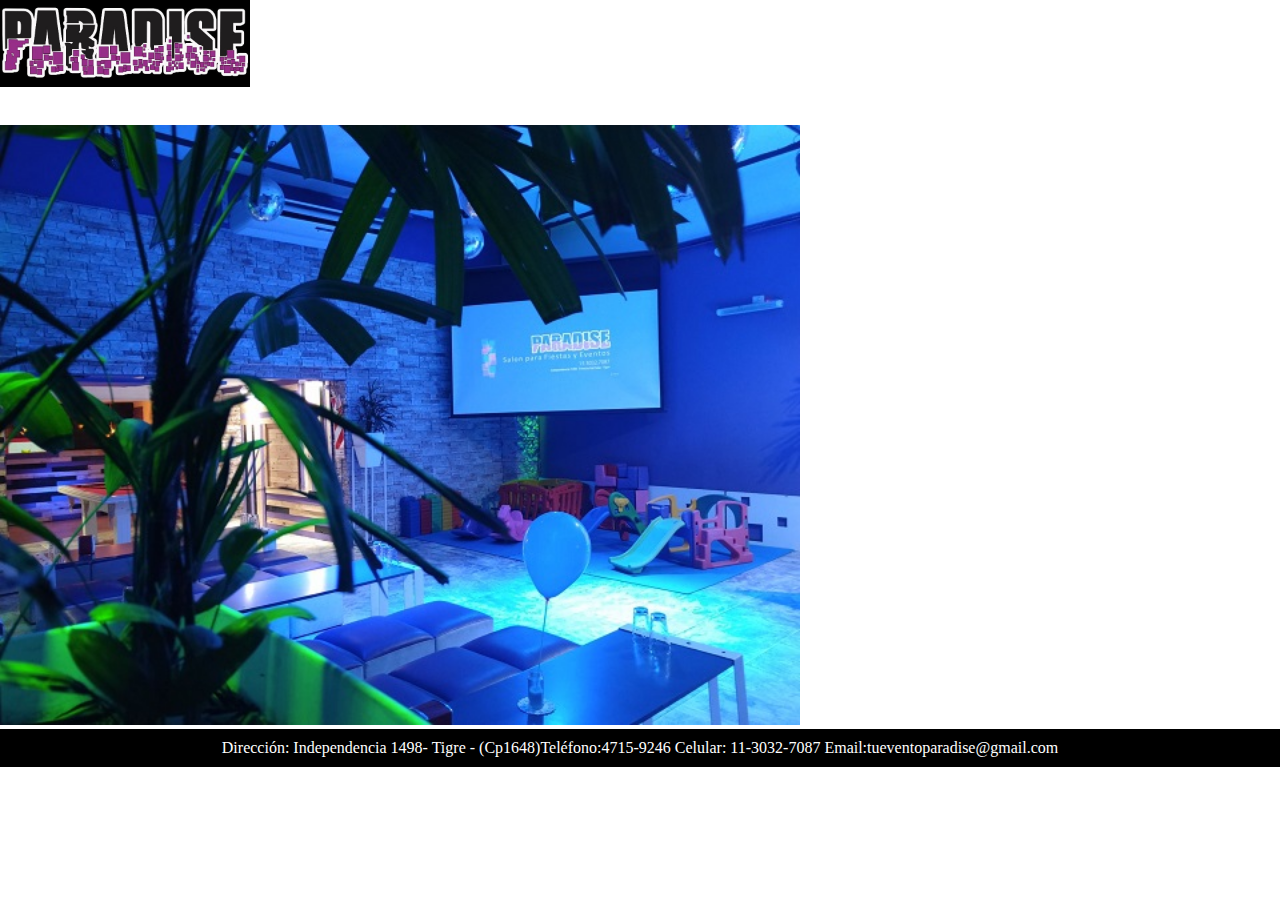
<file: index.html>
<!DOCTYPE html>
<html lang="en">
<head>
    <meta charset="UTF-8">
    <meta http-equiv="X-UA-Compatible" content="IE=edge">
    <meta name="viewport" content="width=device-width, initial-scale=1.0">
    <link href="https://cdn.jsdelivr.net/npm/bootstrap@5.1.3/dist/css/bootstrap.min.css" rel="stylesheet" integrity="sha384-1BmE4kWBq78iYhFldvKuhfTAU6auU8tT94WrHftjDbrCEXSU1oBoqyl2QvZ6jIW3" crossorigin="anonymous">
    <link rel="stylesheet" href="./Css/Style.css">
    <link
    rel="stylesheet"
    href="https://cdnjs.cloudflare.com/ajax/libs/animate.css/4.1.1/animate.min.css"
  />
    <title>Home</title> 

    
    
</head>
<body>
    <div class="contenedor__logo">

        <nav class="navbar navbar-fluid bg-black ">
            <div class="container">
                <a class="navbar-brand" href="#">
                    <img class="animate__animated animate__backInLeft" src="./imagenes/IMG-20211205-WA0006.jpg" alt="logo" width="250" height="auto">
                </a>
                <ul class="contenedor__navegador">
                    <li><a href="./index.html">Home</a></li>
                    <li><a href="./Carpetas/nosotros.html">Nosotros</a></li>
                    <li><a href="./Carpetas/servicios.html">Servicios</a></li>
                    <li><a href="./Carpetas/fotos.html">Fotos</a></li>
                    <li><a href="./Carpetas/contacto.html">Contacto</a></li>
                </ul>
            </div>
        </nav>
        <div class="contenedor__carro ">
            <img src="./imagenes/4.jpg" class="img-fluid col-12" alt="imagen interior">

        </div>
        <footer>
            <div class="contacto__tel">
                <p>Dirección: Independencia 1498- Tigre - (Cp1648)Teléfono:4715-9246 Celular: 11-3032-7087 Email:tueventoparadise@gmail.com</p>
    
            </div>




        </footer>
      
        
    </div>
    





























    
    <script src="https://cdn.jsdelivr.net/npm/bootstrap@5.1.3/dist/js/bootstrap.bundle.min.js" integrity="sha384-ka7Sk0Gln4gmtz2MlQnikT1wXgYsOg+OMhuP+IlRH9sENBO0LRn5q+8nbTov4+1p" crossorigin="anonymous"></script>
    
</body>
</html>
</file>
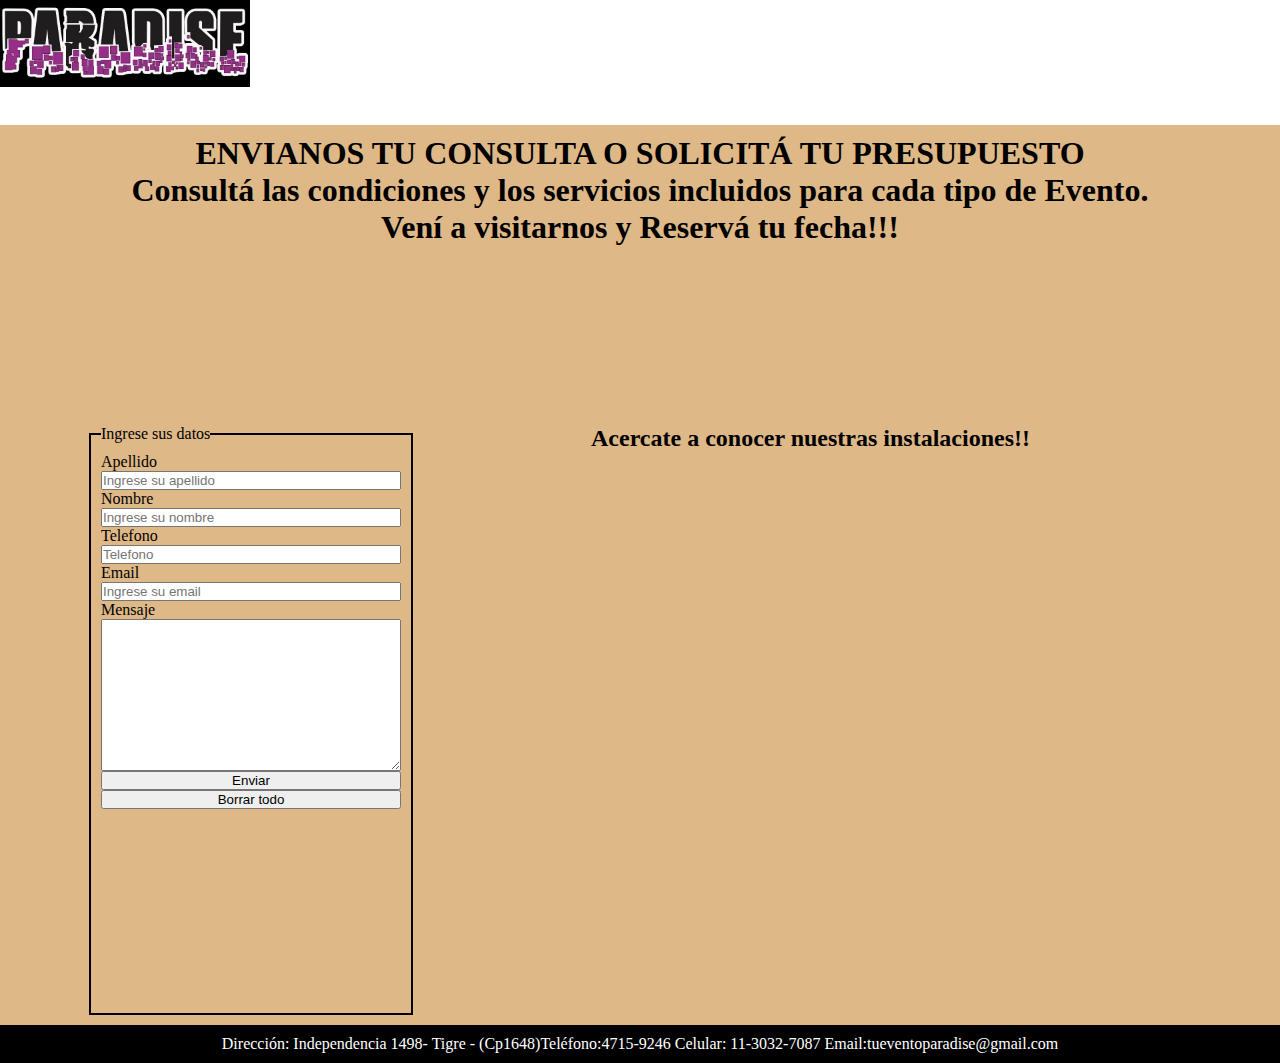
<file: Carpetas/contacto.html>
<!DOCTYPE html>
<html lang="en">
<head>
    <meta charset="UTF-8">
    <meta http-equiv="X-UA-Compatible" content="IE=edge">
    <meta name="viewport" content="width=device-width, initial-scale=1.0">
    <link href="https://cdn.jsdelivr.net/npm/bootstrap@5.1.3/dist/css/bootstrap.min.css" rel="stylesheet" integrity="sha384-1BmE4kWBq78iYhFldvKuhfTAU6auU8tT94WrHftjDbrCEXSU1oBoqyl2QvZ6jIW3" crossorigin="anonymous">
    <link rel="stylesheet" href="../Css/Style.css">
    <link
    rel="stylesheet"
    href="https://cdnjs.cloudflare.com/ajax/libs/animate.css/4.1.1/animate.min.css"
  />
    <title>Contacto</title>
</head>
<body>
    <div class="contenedor__logo">

        <nav class="navbar navbar-fluid bg-black ">
            <div class="container">
                <a class="navbar-brand" href="#">
                    <img class="animate__animated animate__backInLeft" src="../imagenes/IMG-20211205-WA0006.jpg" alt="logo" width="250" height="auto">
                </a>
                <ul class="contenedor__navegador">
                    <li><a href="../index.html">Home</a></li>
                    <li><a href="./nosotros.html">Nosotros</a></li>
                    <li><a href="./servicios.html">Servicios</a></li>
                    <li><a href="./fotos.html">Fotos</a></li>
                    <li><a href="./contacto.html">Contacto</a></li>
                </ul>
            </div>
        </nav>
        <div class="contacto__formulario">
            <div class="contacto__tex">
                <h1>ENVIANOS TU CONSULTA O SOLICITÁ TU PRESUPUESTO<h1>
                <p>Consultá las condiciones y los servicios incluidos para cada tipo de Evento.</p>  
                Vení a visitarnos y Reservá tu fecha!!!
            </div>
           
           
        </div>
        <div class="contenedor__formu">
            <fieldset class="contacto__datos">
                <legend>Ingrese sus datos</legend>
                <form action="method ="get enctype="text/plain">
                <label for="surname">Apellido</label>
                <input type="text" id="surname" placeholder="Ingrese su apellido" required>
                <label for="name">Nombre</label>
                <input type="text" id="name" placeholder="Ingrese su nombre" required>
                <label for="tel">Telefono</label>
                <input type="text" id="tel" placeholder="Telefono" required>
                <label for="mail">Email</label>
                <input type="text" id="mail" placeholder="Ingrese su email" required>
                <label for="mensaje">Mensaje</label>
                <textarea name="mensaje" id="mensaje" cols="30" rows="10"></textarea>
                <input type="submit" value="Enviar">
                <input type="reset" value="Borrar todo"></form>
            </fieldset>
            <div>
                <h2>Acercate a conocer nuestras instalaciones!!</h2>
                <iframe src="https://www.google.com/maps/embed?pb=!1m18!1m12!1m3!1d3290.0516921225367!2d-58.60753448481794!3d-34.450835680499445!2m3!1f0!2f0!3f0!3m2!1i1024!2i768!4f13.1!3m3!1m2!1s0x95bca4fca3f857ed%3A0xdff193aef7a0bb33!2sParadise!5e0!3m2!1ses-419!2sar!4v1642370275063!5m2!1ses-419!2sar" width="600" height="450" style="border:0;" allowfullscreen="" loading="lazy"></iframe>
            </div>

        </div>
        <footer>
            <div class="contacto__tel">
                <p>Dirección: Independencia 1498- Tigre - (Cp1648)Teléfono:4715-9246 Celular: 11-3032-7087 Email:tueventoparadise@gmail.com</p>
    
            </div>
        </footer>
    </div>






    
</body>
</html>
</file>
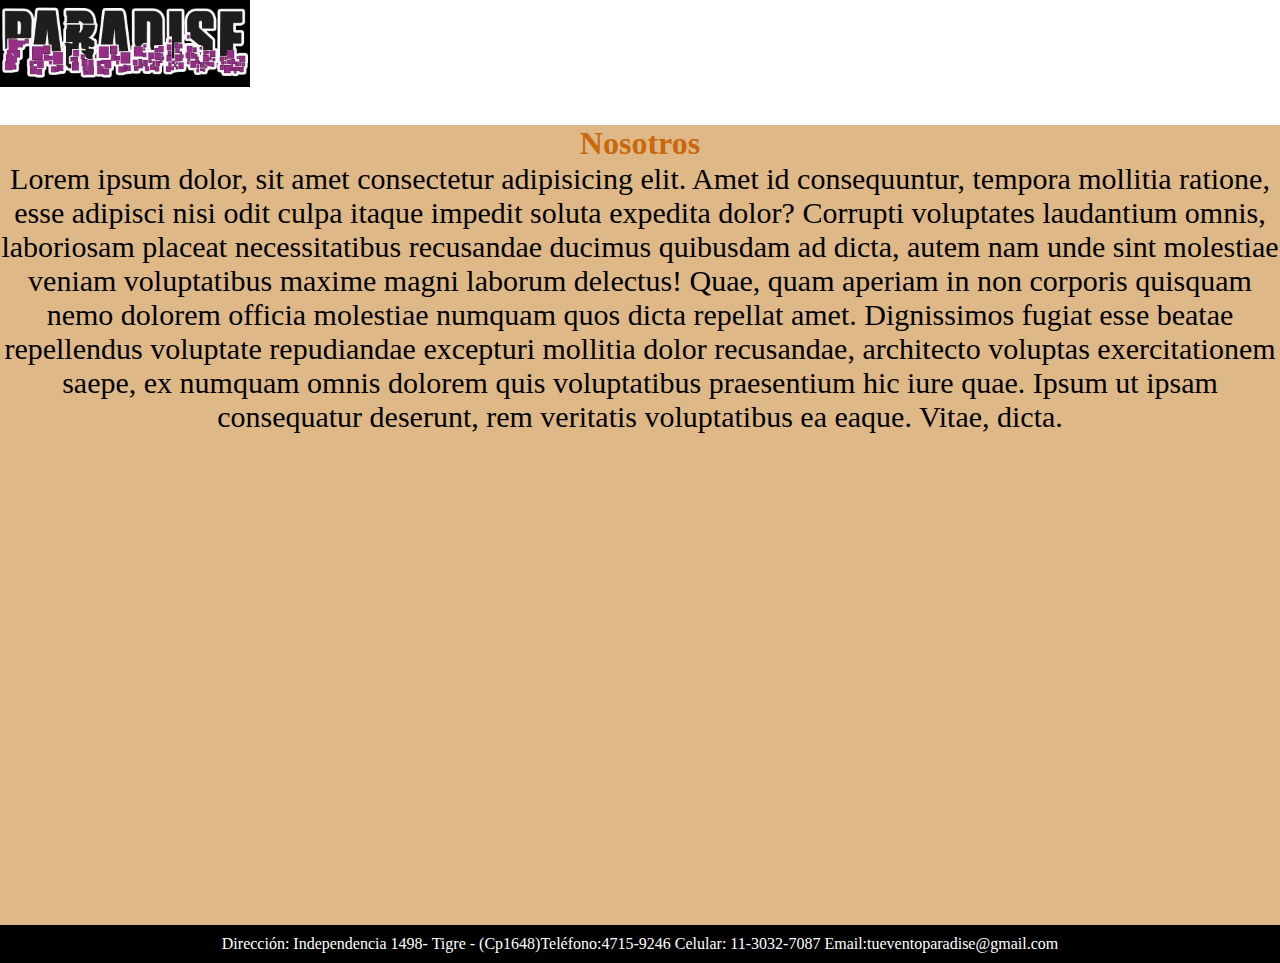
<file: Carpetas/nosotros.html>
<!DOCTYPE html>
<html lang="en">
<head>
    <meta charset="UTF-8">
    <meta http-equiv="X-UA-Compatible" content="IE=edge">
    <meta name="viewport" content="width=device-width, initial-scale=1.0">
    <link href="https://cdn.jsdelivr.net/npm/bootstrap@5.1.3/dist/css/bootstrap.min.css" rel="stylesheet" integrity="sha384-1BmE4kWBq78iYhFldvKuhfTAU6auU8tT94WrHftjDbrCEXSU1oBoqyl2QvZ6jIW3" crossorigin="anonymous">
    <link rel="stylesheet" href="../Css/Style.css">
    <link
    rel="stylesheet"
    href="https://cdnjs.cloudflare.com/ajax/libs/animate.css/4.1.1/animate.min.css"
  /><title>Nosotros</title>
</head>
<body>
    <div class="contenedor__logo">

        <nav class="navbar navbar-fluid bg-black ">
            <div class="container">
                <a class="navbar-brand" href="#">
                    <img class="animate__animated animate__backInLeft" src="../imagenes/IMG-20211205-WA0006.jpg" alt="" width="250" height="auto">
                </a>
                <ul class="contenedor__navegador">
                    <li><a href="../index.html">Home</a></li>
                    <li><a href="./nosotros.html">Nosotros</a></li>
                    <li><a href="./servicios.html">Servicios</a></li>
                    <li><a href="./fotos.html">Fotos</a></li>
                    <li><a href="./contacto.html">Contacto</a></li>
                </ul>
            </div>
        </nav>
    </div>
    <main>
        <div class="contenedor__nosotros">
            <h1>Nosotros</h1>
            <p class="nosotros__texto animate__animated animate__zoomIn">Lorem ipsum dolor, sit amet consectetur adipisicing elit. Amet id consequuntur, tempora mollitia ratione, esse adipisci nisi odit culpa itaque impedit soluta expedita dolor? Corrupti voluptates laudantium omnis, laboriosam placeat necessitatibus recusandae ducimus quibusdam ad dicta, autem nam unde sint molestiae veniam voluptatibus maxime magni laborum delectus! Quae, quam aperiam in non corporis quisquam nemo dolorem officia molestiae numquam quos dicta repellat amet. Dignissimos fugiat esse beatae repellendus voluptate repudiandae excepturi mollitia dolor recusandae, architecto voluptas exercitationem saepe, ex numquam omnis dolorem quis voluptatibus praesentium hic iure quae. Ipsum ut ipsam consequatur deserunt, rem veritatis voluptatibus ea eaque. Vitae, dicta.</p>
        </div>
    </main>
    <footer>
        <div class="contacto__tel">
            <p>Dirección: Independencia 1498- Tigre - (Cp1648)Teléfono:4715-9246 Celular: 11-3032-7087 Email:tueventoparadise@gmail.com</p>

        </div>




    </footer>
    
</body>
</html>
</file>
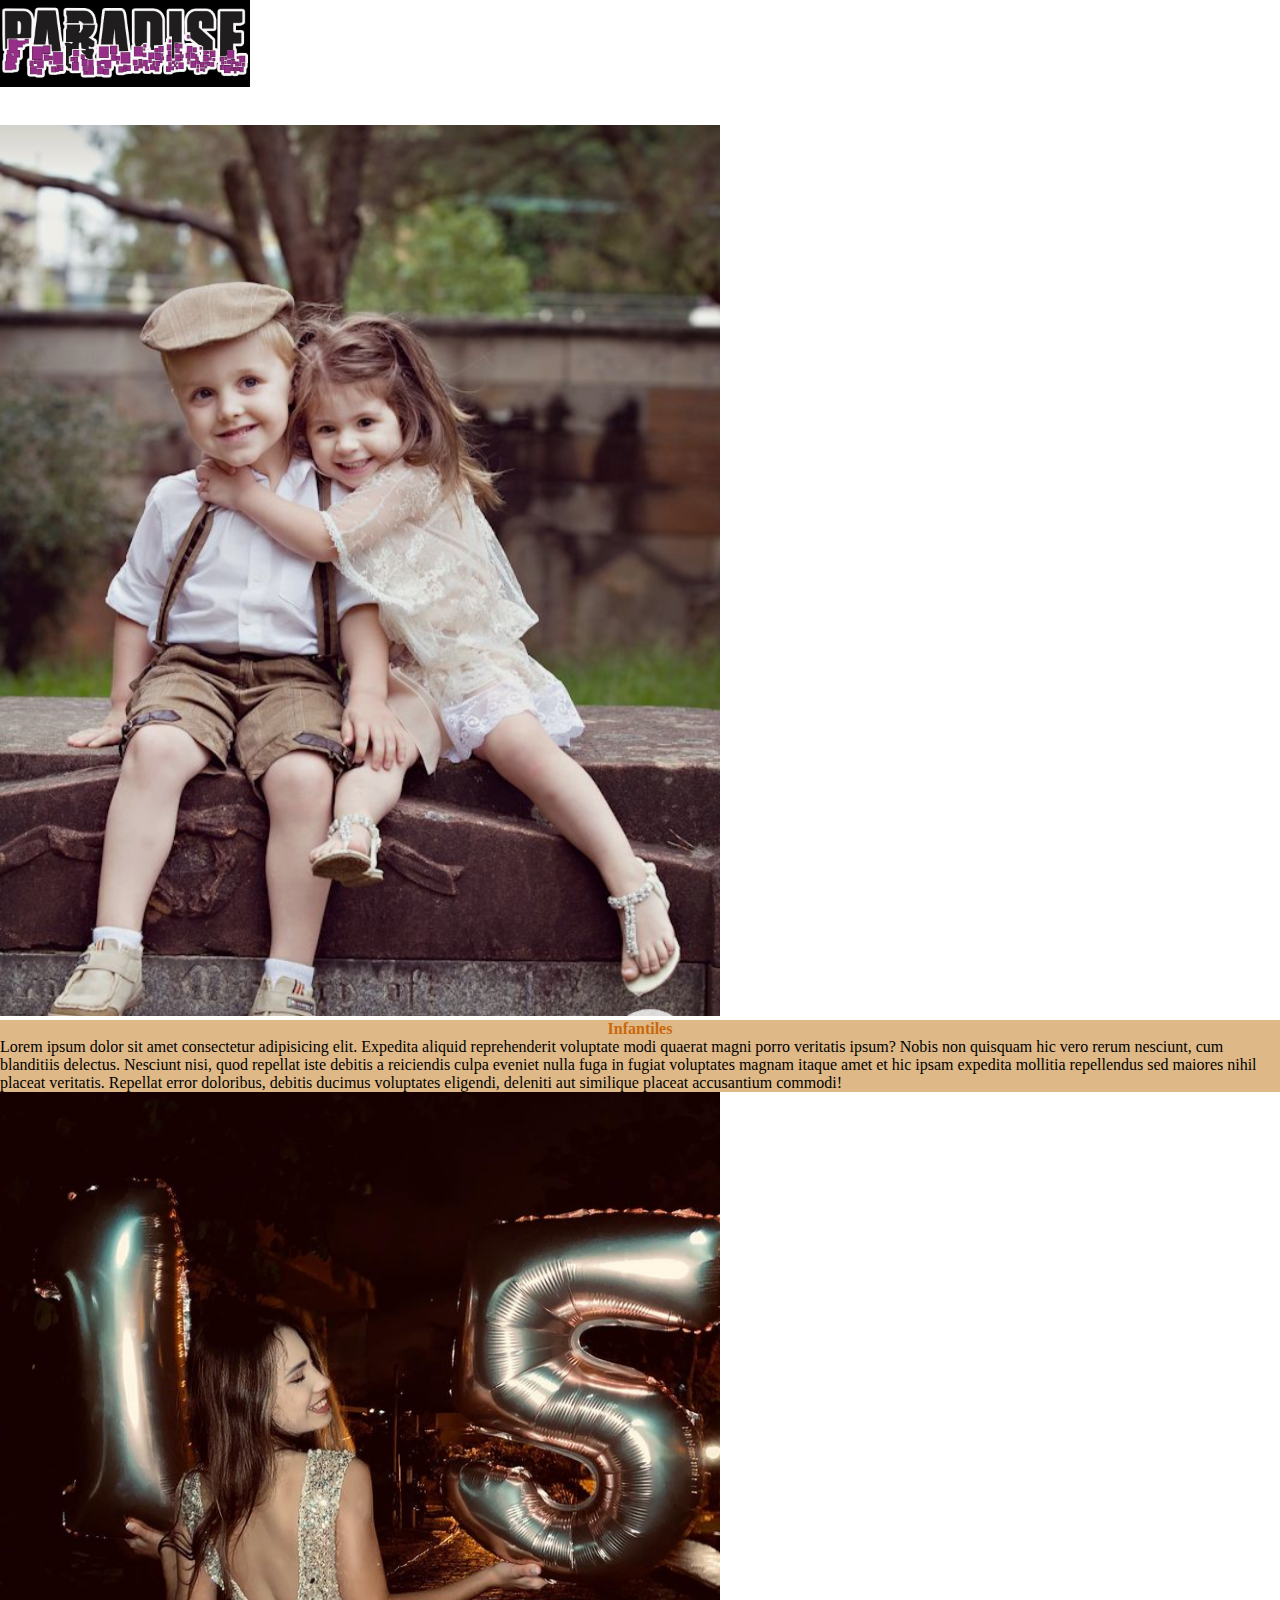
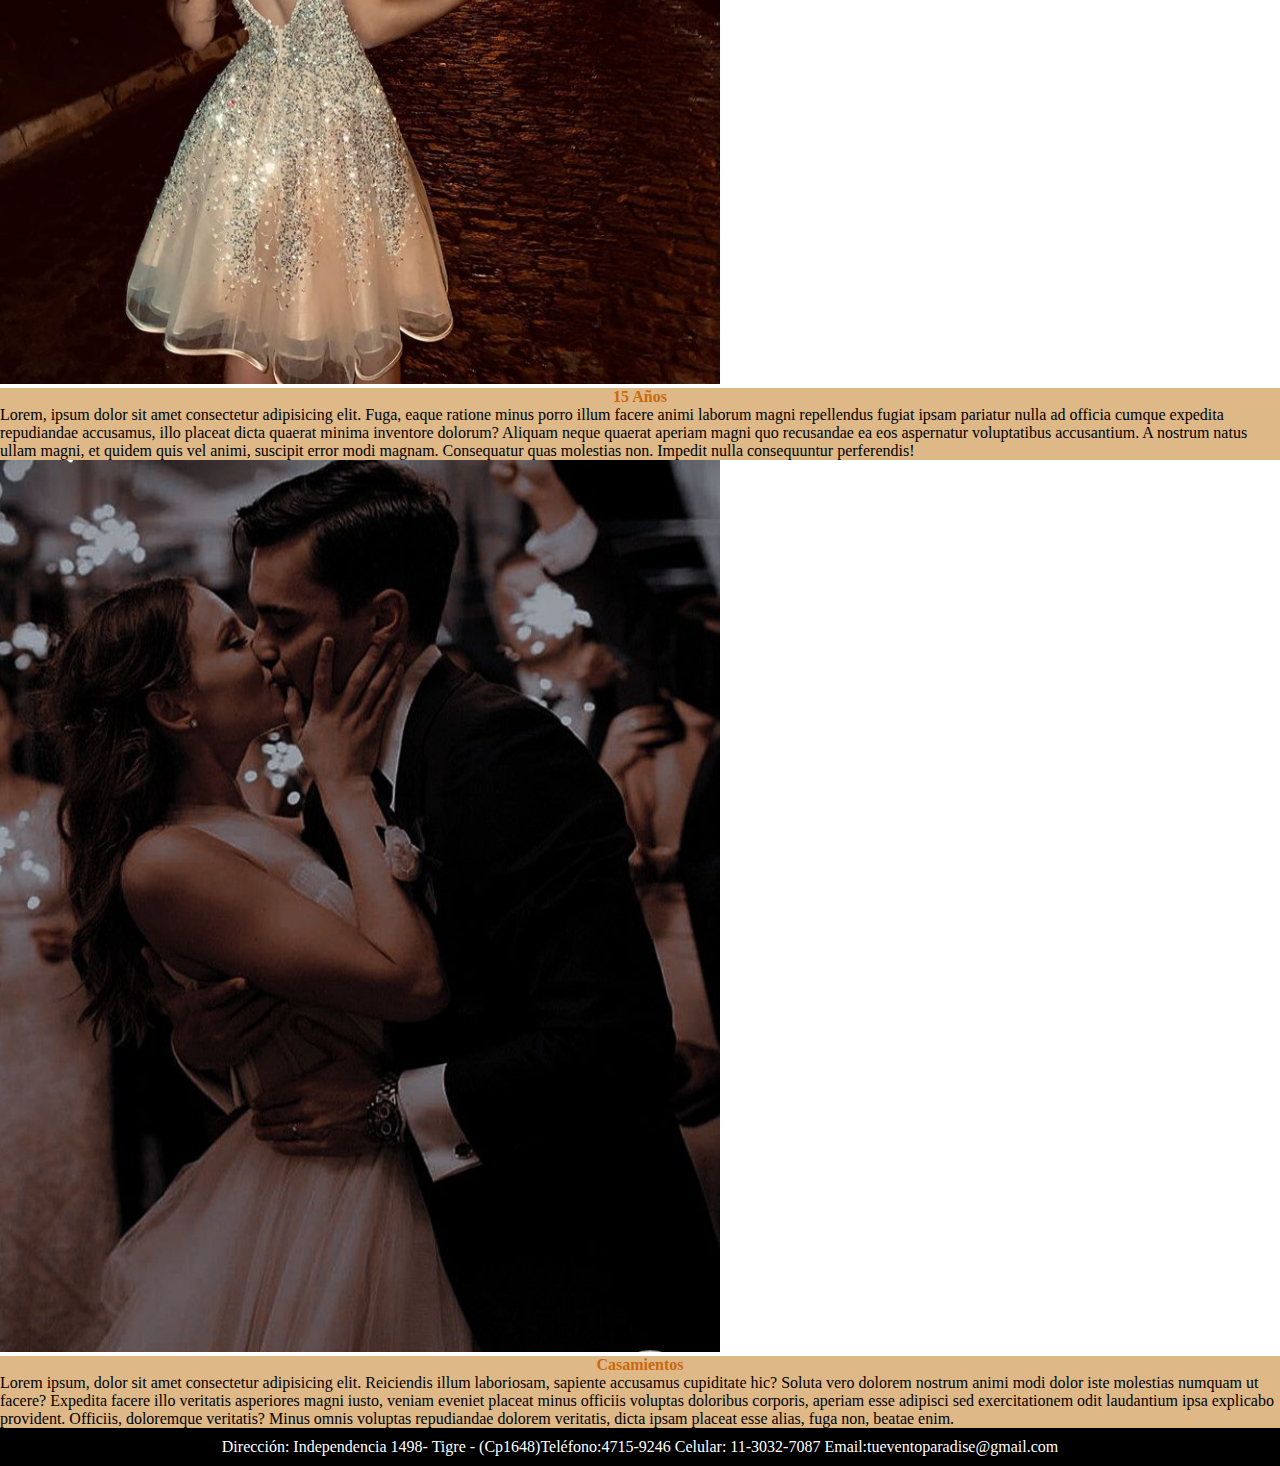
<file: Carpetas/servicios.html>
<!DOCTYPE html>
<html lang="en">
<head>
    <meta charset="UTF-8">
    <meta http-equiv="X-UA-Compatible" content="IE=edge">
    <meta name="viewport" content="width=device-width, initial-scale=1.0">
    <link href="https://cdn.jsdelivr.net/npm/bootstrap@5.1.3/dist/css/bootstrap.min.css" rel="stylesheet" integrity="sha384-1BmE4kWBq78iYhFldvKuhfTAU6auU8tT94WrHftjDbrCEXSU1oBoqyl2QvZ6jIW3" crossorigin="anonymous">
    <link rel="stylesheet" href="../Css/Style.css">
    <link
    rel="stylesheet"
    href="https://cdnjs.cloudflare.com/ajax/libs/animate.css/4.1.1/animate.min.css"
  />
    <title>Servicios</title>
</head>
<body>
    <div class="contenedor__logo">

        <nav class="navbar navbar-fluid bg-black ">
            <div class="container">
                <a class="navbar-brand" href="#">
                    <img class="animate__animated animate__backInLeft" src="../imagenes/IMG-20211205-WA0006.jpg" alt="" width="250" height="auto">
                </a>
                <ul class="contenedor__navegador">
                    <li><a href="../index.html">Home</a></li>
                    <li><a href="../Carpetas/nosotros.html">Nosotros</a></li>
                    <li><a href="../Carpetas/servicios.html">Servicios</a></li>
                    <li><a href="../Carpetas/fotos.html">Fotos</a></li>
                    <li><a href="../Carpetas/contacto.html">Contacto</a></li>
                </ul>
            </div>
        </nav>
        <div class="card-group">
             <div class="card">
                 <img src="../imagenes/Infantiles (2).png" class="card-img-top" alt="foto infantiles">
                 <div class="card-body">
                     <h4 class="card-title">Infantiles</h4>
                     <p class="card-text">Lorem ipsum dolor sit amet consectetur adipisicing elit. Expedita aliquid reprehenderit voluptate modi quaerat magni porro veritatis ipsum? Nobis non quisquam hic vero rerum nesciunt, cum blanditiis delectus. Nesciunt nisi, quod repellat iste debitis a reiciendis culpa eveniet nulla fuga in fugiat voluptates magnam itaque amet et hic ipsam expedita mollitia repellendus sed maiores nihil placeat veritatis. Repellat error doloribus, debitis ducimus voluptates eligendi, deleniti aut similique placeat accusantium commodi!</p>
                     
                    </div>
                </div>
                <div class="card">
                    <img src="../imagenes/15 años.png" class="card-img-top" alt="foto 15 años">
                    <div class="card-body">
                        <h4 class="card-title">15 Años</h4>
                        <p class="card-text">Lorem, ipsum dolor sit amet consectetur adipisicing elit. Fuga, eaque ratione minus porro illum facere animi laborum magni repellendus fugiat ipsam pariatur nulla ad officia cumque expedita repudiandae accusamus, illo placeat dicta quaerat minima inventore dolorum? Aliquam neque quaerat aperiam magni quo recusandae ea eos aspernatur voluptatibus accusantium. A nostrum natus ullam magni, et quidem quis vel animi, suscipit error modi magnam. Consequatur quas molestias non. Impedit nulla consequuntur perferendis!</p>
                      
                    </div>
                </div>
                <div class="card">
                    <img src="../imagenes/Casamientos.png" class="card-img-top" alt="foto casamientos">
                    <div class="card-body">
                        <h4 class="card-title">Casamientos</h4>
                        <p class="card-text">Lorem ipsum, dolor sit amet consectetur adipisicing elit. Reiciendis illum laboriosam, sapiente accusamus cupiditate hic? Soluta vero dolorem nostrum animi modi dolor iste molestias numquam ut facere? Expedita facere illo veritatis asperiores magni iusto, veniam eveniet placeat minus officiis voluptas doloribus corporis, aperiam esse adipisci sed exercitationem odit laudantium ipsa explicabo provident. Officiis, doloremque veritatis? Minus omnis voluptas repudiandae dolorem veritatis, dicta ipsam placeat esse alias, fuga non, beatae enim.</p>
                     
                    </div>
                </div>
            </div>
        </div>
    </div>
    <footer>
        <div class="contacto__tel">
            <p>Dirección: Independencia 1498- Tigre - (Cp1648)Teléfono:4715-9246 Celular: 11-3032-7087 Email:tueventoparadise@gmail.com</p>
        </div>
    </footer>
</body>
</html>
</file>
<file: Css/Style.css>
*{
    margin: 0;
    padding: 0;
    box-sizing: border-box;
}
.contenedor__navegador li {
    display: inline;
    font-size: 30px;
    padding: 10px;
}
.contenedor__navegador li a {
    text-decoration: none;
    color:white;
}
.contenedor__navegador li a:hover {
    color: blueviolet;
}

.contenedor__carro img {
 height: 600px;
}
.contenedor__pie {
    
    background-color: black;
    color: burlywood;
    height: 100px;
    text-align: center;
    padding: 20px;
    font-size: 20px;
}
             /*Nosotros*/

.contenedor__nosotros {
    background-color: burlywood;
    height: 800px;
    text-align: center;

}  
.contenedor__nosotros h1 {
    color: rgb(202, 104, 12);

}
.nosotros__texto {
    font-size: 30px;
}

          /*Contacto*/


.contacto__formulario {
    background-color: burlywood ;
    padding-top: 10px;
    height: 300px;
    display: flex;
    flex-direction: column;
    align-items: center;
}
.contacto__tex {
    text-align: center;
}
.contacto__tel {
    background-color: black;
    color: white;
    display: flex;
    justify-content: center;
}
.contacto__tel p {
    padding: 10px;
}
.contenedor__formu {
    background-color: burlywood;
    height: 600px;
    display: flex;
    justify-content: space-around;
    padding-bottom: 10px;
}
.contacto__datos {
    border: solid 2px;
    width: 320px;
    padding: 10px;
}
.contacto__datos form {
    width: 300px;
    display: flex;
    flex-direction: column;
}
                     /*Servicios*/

.card-body {
    background-color: burlywood;
}                     
.card-title {
    background-color: burlywood;
    color: rgb(202, 104, 12);
    text-align: center;
}
@media (min-width: 425px) and (max-width: 768px) {
    .contenedor__nosotros {
        height: 100%;
    }
    .contenedor__logo {
        display: flex;
        flex-direction: column;
        

    }
    .contenedor__formu {
        display: flex;
        flex-direction: column;
        height: auto;
        
    }
    .contenedor__formu iframe {
        width: 100%;


    }

   
    

   
    
}
</file>
